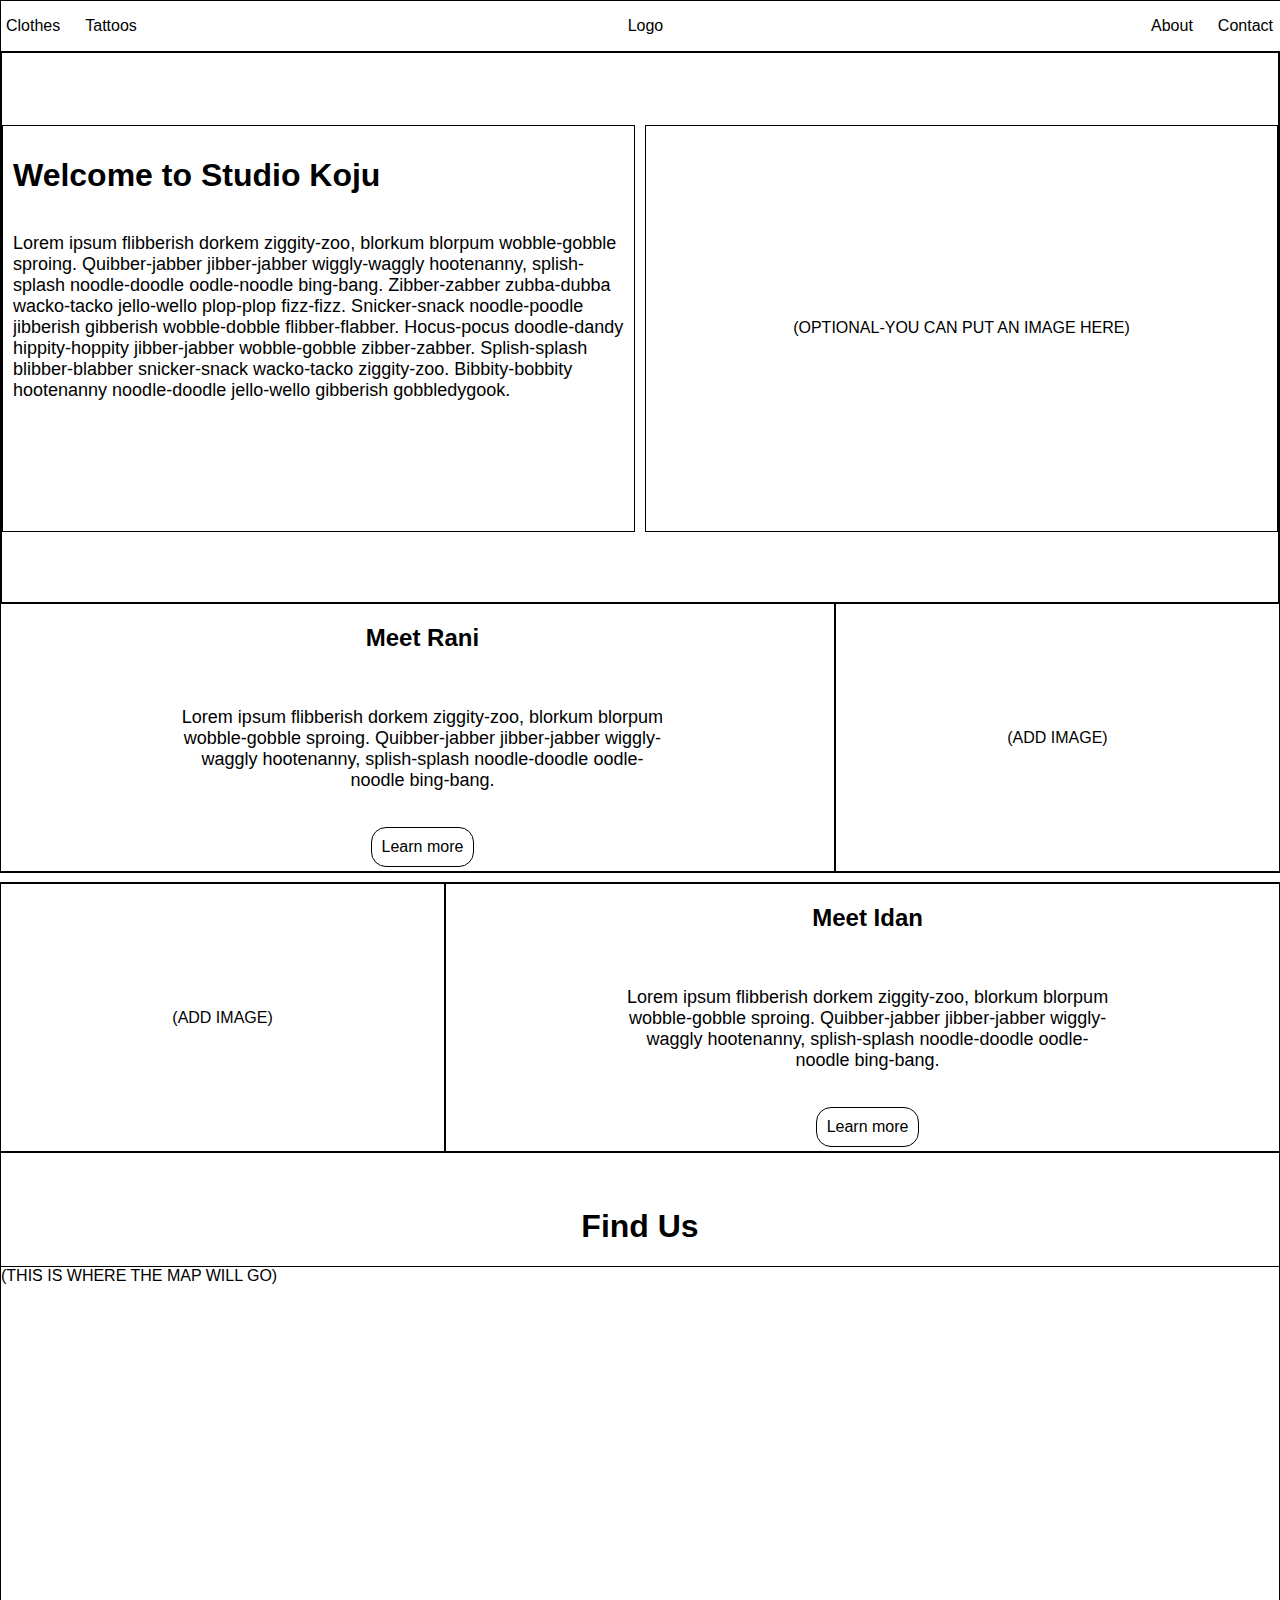
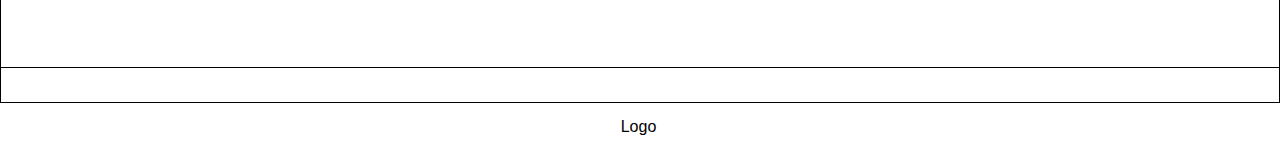
<file: index.html>
<!DOCTYPE html>
<html lang="en">
  <head>
    <meta charset="UTF-8" />
    <meta http-equiv="X-UA-Compatible" content="IE=edge" />
    <meta name="viewport" content="width=device-width, initial-scale=1.0" />
    <!-- <meta
      http-equiv="refresh"
      content="0; url=https://repo.github.io/rani/index.html"
    />
    <base href="/rani-tattoo-website/" /> -->
    <link rel="stylesheet" href="styles.css" />
    <title>Your Website Title</title>
  </head>
  <body>
    <main>
      <header>
        <div class="header-container">
          <!-- <header class="header"> -->
          <div class="right-links">
            <ul class="links">
              <li><a href="./clothes/index.html">Clothes</a></li>
              <li><a href="./rani/index.html">Tattoos</a></li>
            </ul>
          </div>
          <div class="logo-container">
            <div class="logo">Logo</div>
          </div>
          <div class="left-links">
            <ul class="links">
              <li><a href="#">About</a></li>
              <li><a href="#">Contact</a></li>
            </ul>
          </div>
        </div>
      </header>
      <section class="welcome">
        <div class="welcome-wrapper">
          <div class="welcome-content">
            <div class="intro">
              <h1 class="intro-title">Welcome to Studio Koju</h1>
              <p class="intro-description">
                Lorem ipsum flibberish dorkem ziggity-zoo, blorkum blorpum
                wobble-gobble sproing. Quibber-jabber jibber-jabber
                wiggly-waggly hootenanny, splish-splash noodle-doodle
                oodle-noodle bing-bang. Zibber-zabber zubba-dubba wacko-tacko
                jello-wello plop-plop fizz-fizz. Snicker-snack noodle-poodle
                jibberish gibberish wobble-dobble flibber-flabber. Hocus-pocus
                doodle-dandy hippity-hoppity jibber-jabber wobble-gobble
                zibber-zabber. Splish-splash blibber-blabber snicker-snack
                wacko-tacko ziggity-zoo. Bibbity-bobbity hootenanny
                noodle-doodle jello-wello gibberish gobbledygook.
              </p>
            </div>
            <div class="intro-image">(OPTIONAL-YOU CAN PUT AN IMAGE HERE)</div>
          </div>
        </div>
      </section>
      <section class="offers-section">
        <div class="tattoos-container">
          <!-- <div class="tattoos-intro"> -->
          <div class="text">
            <h2 class="tattos-text-title">Meet Rani</h2>
            <p class="tattoos-text-content">
              Lorem ipsum flibberish dorkem ziggity-zoo, blorkum blorpum
              wobble-gobble sproing. Quibber-jabber jibber-jabber wiggly-waggly
              hootenanny, splish-splash noodle-doodle oodle-noodle bing-bang.
            </p>
            <div class="transfer-link-container">
              <div class="transfer-link">
                <a href="./rani/index.html">Learn more</a>
              </div>
            </div>
          </div>
          <!-- </div> -->
          <div class="tattoo-img">(ADD IMAGE)</div>
        </div>
        <div class="clothes-container">
          <div class="img">(ADD IMAGE)</div>
          <div class="text">
            <h2 class="clothes-text-title">Meet Idan</h2>
            <p class="clothes-text-content">
              Lorem ipsum flibberish dorkem ziggity-zoo, blorkum blorpum
              wobble-gobble sproing. Quibber-jabber jibber-jabber wiggly-waggly
              hootenanny, splish-splash noodle-doodle oodle-noodle bing-bang.
            </p>
            <div class="transfer-link-container">
              <div class="transfer-link">
                <a href="./clothes/index.html">Learn more</a>
              </div>
            </div>
          </div>
        </div>
      </section>
      <section class="map-section">
        <div class="map-container">
          <h1 class="title">Find Us</h1>
          <div id="map">(THIS IS WHERE THE MAP WILL GO)</div>
        </div>
      </section>
      <footer>
        <ul class="links">
          <li class="logo">Logo</li>
        </ul>
      </footer>
    </main>
  </body>
</html>
</file>
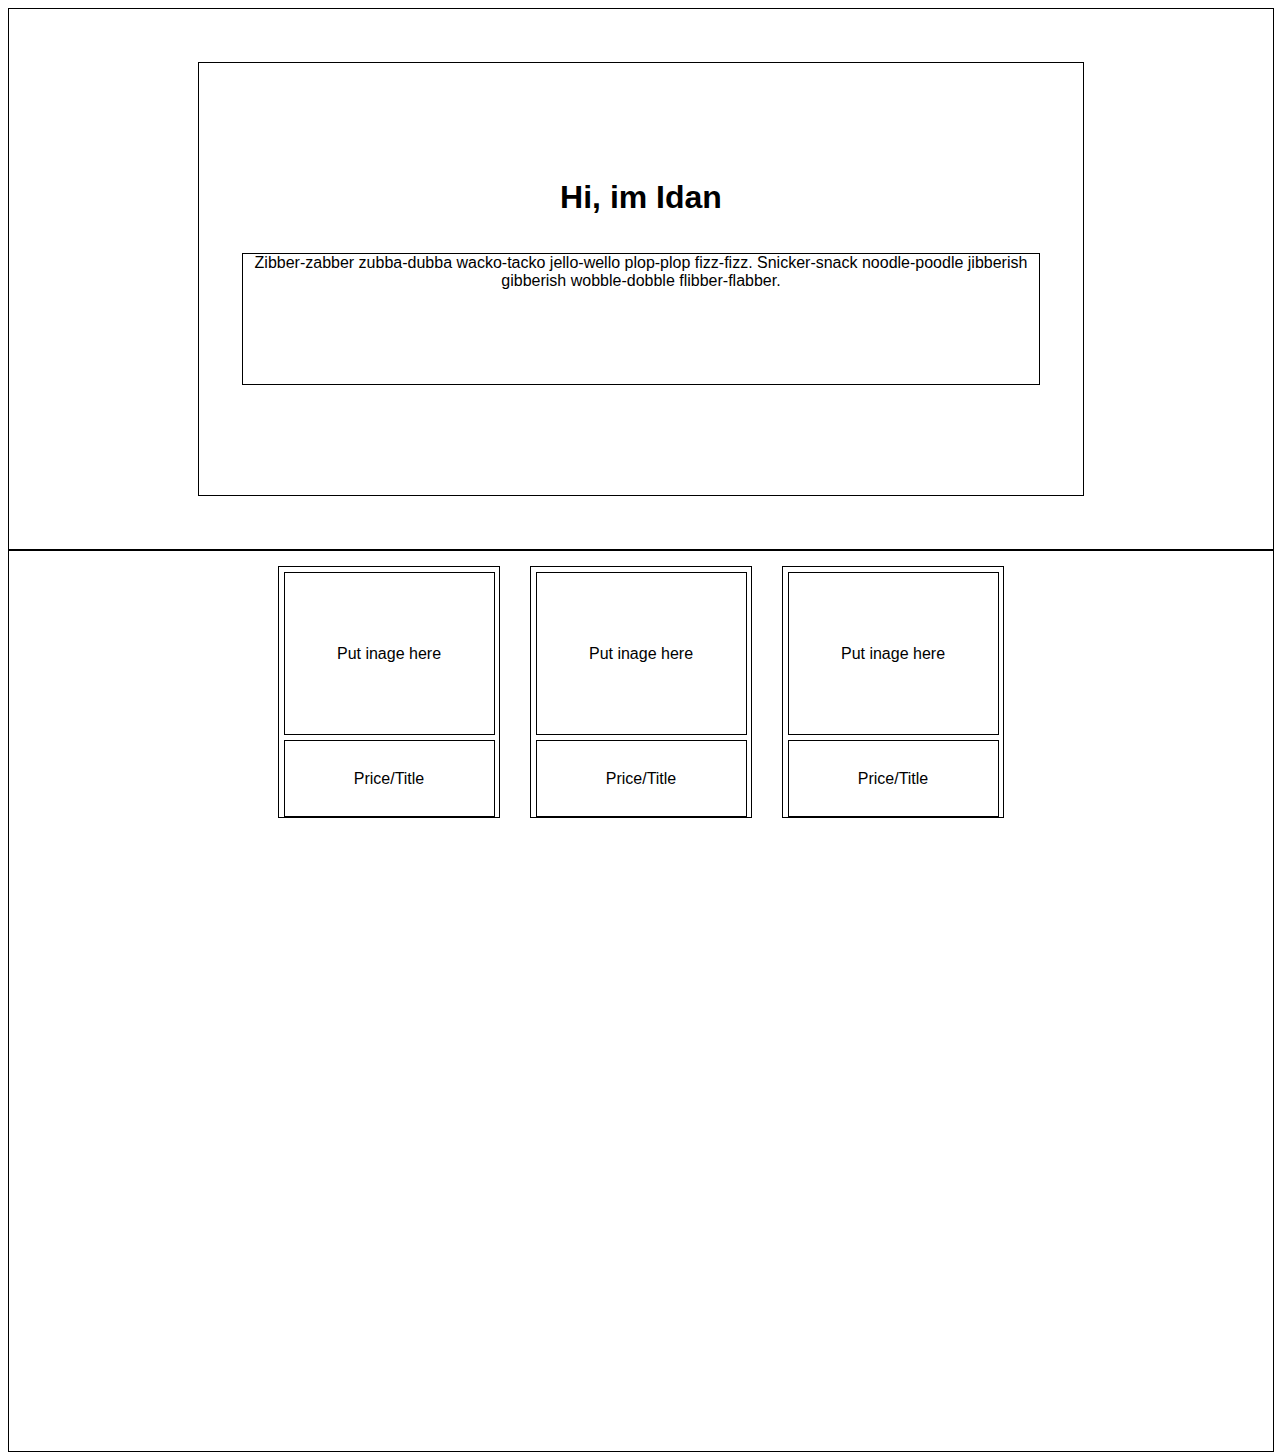
<file: clothes/index.html>
<!DOCTYPE html>
<html lang="en">
  <head>
    <meta charset="UTF-8" />
    <meta name="viewport" content="width=device-width, initial-scale=1.0" />
    <link rel="stylesheet" href="../rani/rani.css" />
    <title>Document</title>
  </head>
  <body>
    <main>
      <section class="intro-section">
        <div class="intro-wrapper">
          <h1>Hi, im <a href="../Admin/admin-signIn.html">Idan</a></h1>
          <p class="intro-description">
            Zibber-zabber zubba-dubba wacko-tacko jello-wello plop-plop
            fizz-fizz. Snicker-snack noodle-poodle jibberish gibberish
            wobble-dobble flibber-flabber.
          </p>
        </div>
      </section>
      <section class="gallery-section">
        <div class="gallery-wrapper">
          <div class="gallery-item">
            <div class="item-img">
              <p>Put inage here</p>
            </div>
            <div class="item-title">
              <p>Price/Title</p>
            </div>
          </div>
          <div class="gallery-item">
            <div class="item-img">
              <p>Put inage here</p>
            </div>
            <div class="item-title">
              <p>Price/Title</p>
            </div>
          </div>
          <div class="gallery-item">
            <div class="item-img">
              <p>Put inage here</p>
            </div>
            <div class="item-title">
              <p>Price/Title</p>
            </div>
          </div>
        </div>
      </section>
    </main>
  </body>
</html>
</file>
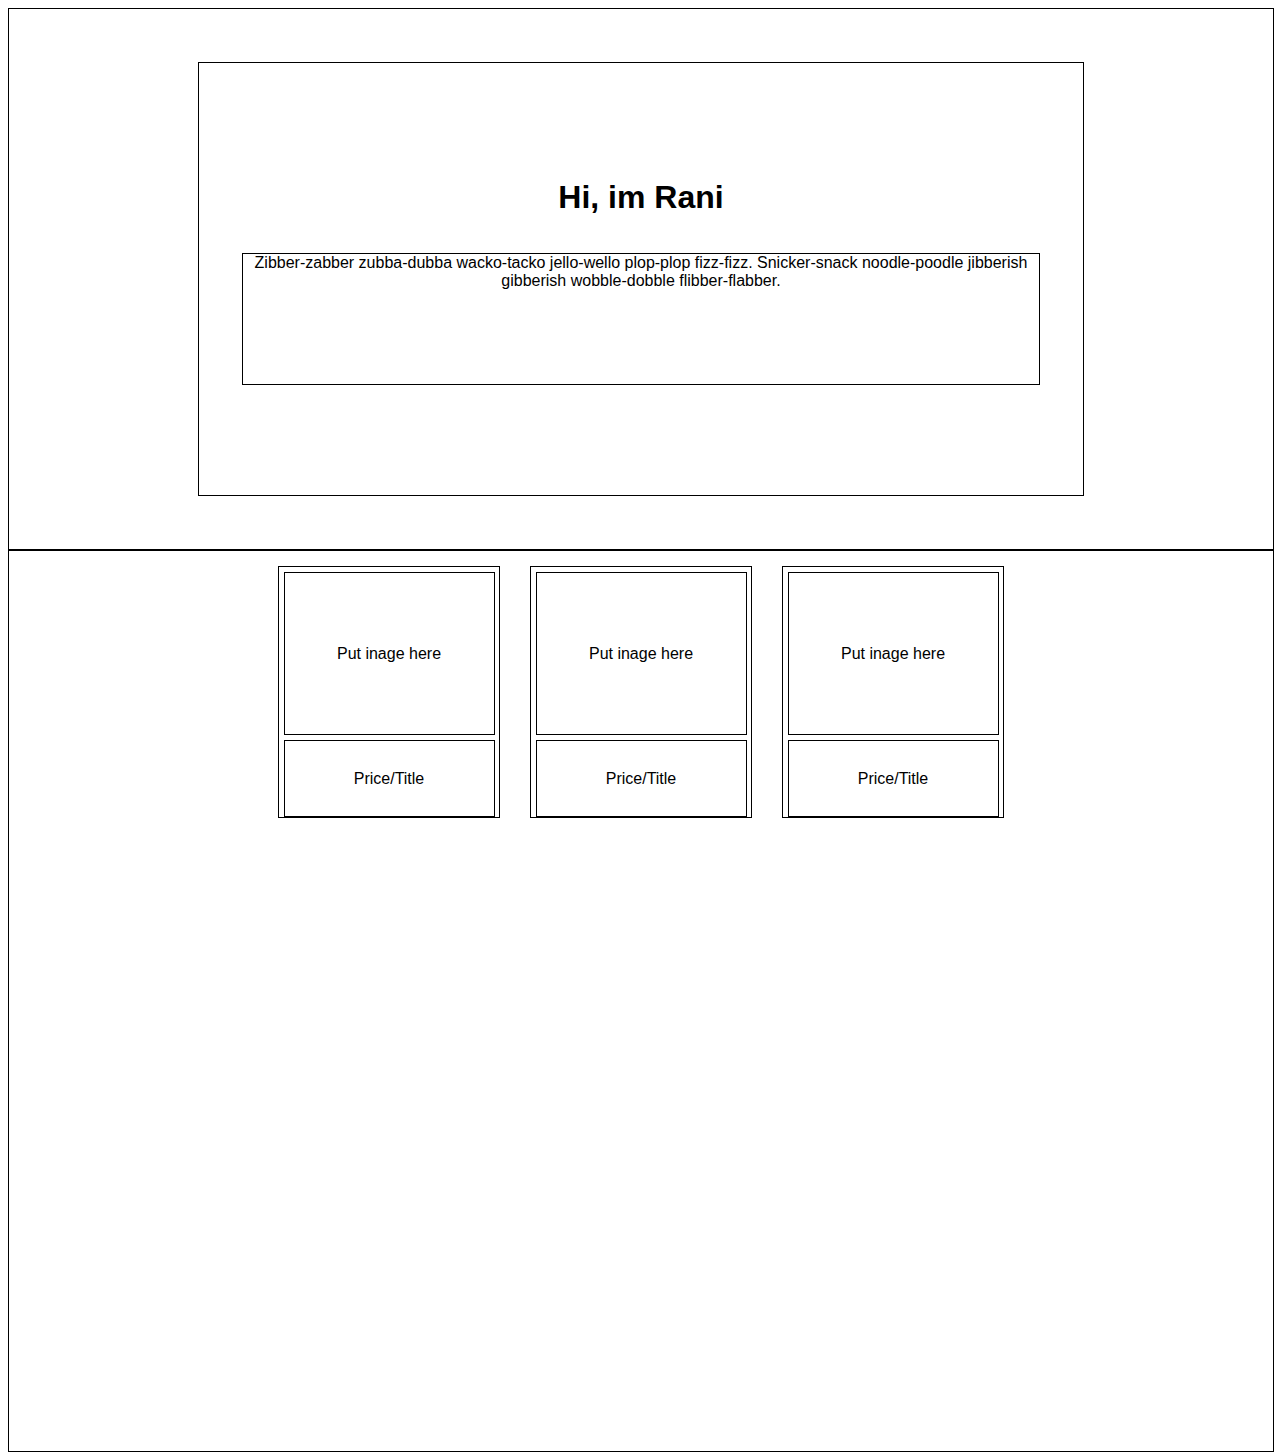
<file: rani/index.html>
<!DOCTYPE html>
<html lang="en">
  <head>
    <meta charset="UTF-8" />
    <meta http-equiv="X-UA-Compatible" content="IE=edge" />
    <meta name="viewport" content="width=device-width, initial-scale=1.0" />
    <link rel="stylesheet" href="../rani/rani.css" />
    <base href="/rani-tattoo-website/" />
    <title>Document</title>
  </head>
  <body>
    <main>
      <section class="intro-section">
        <div class="intro-wrapper">
          <h1>Hi, im <a href="../Admin/admin-signIn.html">Rani</a></h1>
          <p class="intro-description">
            Zibber-zabber zubba-dubba wacko-tacko jello-wello plop-plop
            fizz-fizz. Snicker-snack noodle-poodle jibberish gibberish
            wobble-dobble flibber-flabber.
          </p>
        </div>
      </section>
      <section class="gallery-section">
        <div class="gallery-wrapper">
          <div class="gallery-item">
            <div class="item-img">
              <p>Put inage here</p>
            </div>
            <div class="item-title">
              <p>Price/Title</p>
            </div>
          </div>
          <div class="gallery-item">
            <div class="item-img">
              <p>Put inage here</p>
            </div>
            <div class="item-title">
              <p>Price/Title</p>
            </div>
          </div>
          <div class="gallery-item">
            <div class="item-img">
              <p>Put inage here</p>
            </div>
            <div class="item-title">
              <p>Price/Title</p>
            </div>
          </div>
        </div>
      </section>
    </main>
  </body>
</html>
</file>
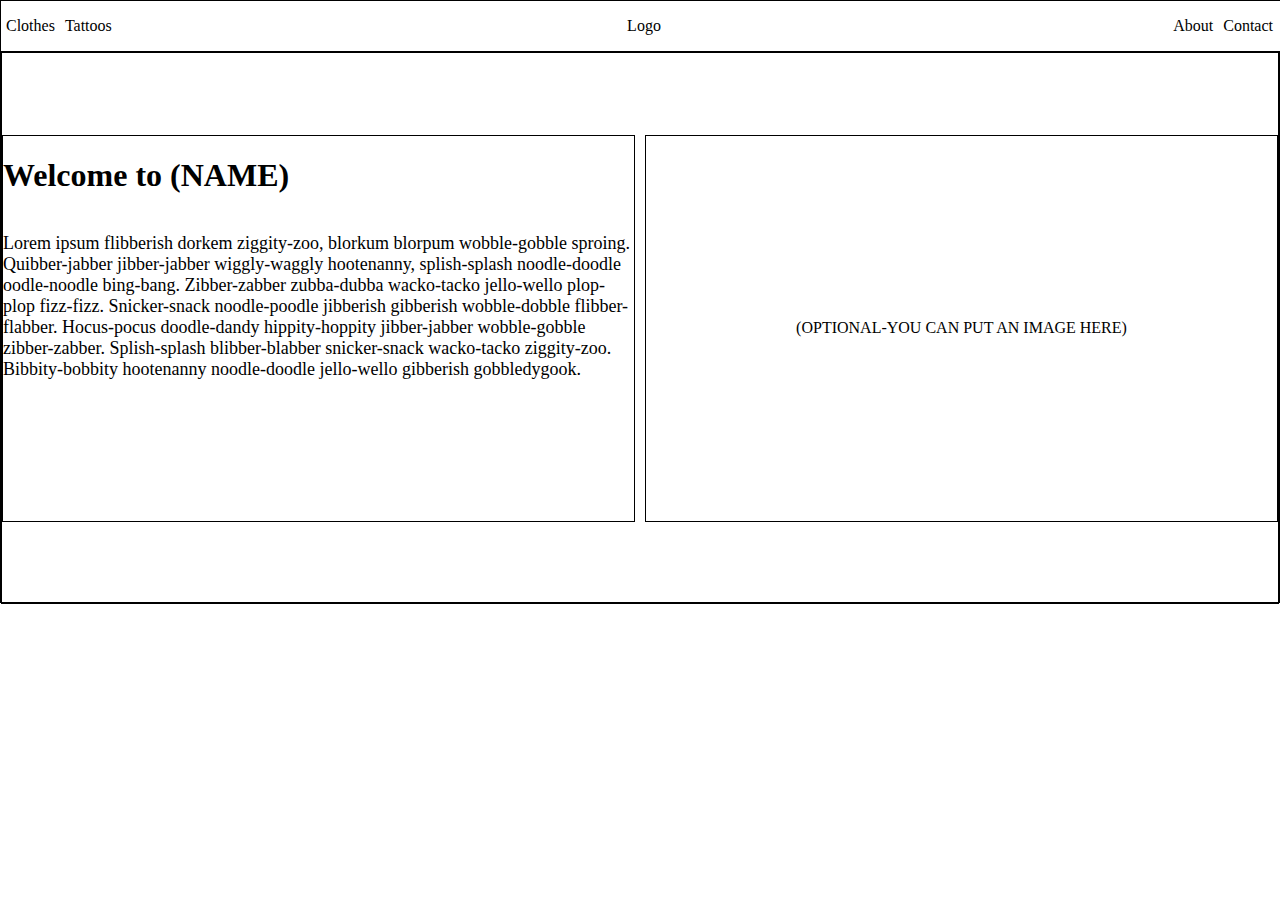
<file: website-layout/index.html>
<!DOCTYPE html>
<html lang="en">
  <head>
    <meta charset="UTF-8" />
    <meta http-equiv="X-UA-Compatible" content="IE=edge" />
    <meta name="viewport" content="width=device-width, initial-scale=1.0" />
    <link rel="stylesheet" href="styles.css" />
    <title>Your Website Title</title>
  </head>
  <body>
    <main>
      <header>
        <div class="header-container">
          <!-- <header class="header"> -->
          <div class="right-links">
            <ul class="links">
              <li><a href="#">Clothes</a></li>
              <li><a href="#">Tattoos</a></li>
            </ul>
          </div>
          <div class="logo-container">
            <div class="logo">Logo</div>
          </div>
          <div class="left-links">
            <ul class="links">
              <li><a href="#">About</a></li>
              <li><a href="#">Contact</a></li>
            </ul>
          </div>
        </div>
      </header>
      <section class="welcome">
        <div class="welcome-wrapper">
          <div class="welcome-content">
            <div class="intro">
              <h1 class="intro-title">Welcome to (NAME)</h1>
              <p class="intro-description">
                Lorem ipsum flibberish dorkem ziggity-zoo, blorkum blorpum
                wobble-gobble sproing. Quibber-jabber jibber-jabber
                wiggly-waggly hootenanny, splish-splash noodle-doodle
                oodle-noodle bing-bang. Zibber-zabber zubba-dubba wacko-tacko
                jello-wello plop-plop fizz-fizz. Snicker-snack noodle-poodle
                jibberish gibberish wobble-dobble flibber-flabber. Hocus-pocus
                doodle-dandy hippity-hoppity jibber-jabber wobble-gobble
                zibber-zabber. Splish-splash blibber-blabber snicker-snack
                wacko-tacko ziggity-zoo. Bibbity-bobbity hootenanny
                noodle-doodle jello-wello gibberish gobbledygook.
              </p>
            </div>
            <div class="intro-image">(OPTIONAL-YOU CAN PUT AN IMAGE HERE)</div>
          </div>
        </div>
      </section>
      <!-- <section class="map-section">
        <div class="map-container">
          <h1 class="title">Find Us</h1>
          <div id="map"></div>
        </div>
      </section> -->
    </main>
  </body>
</html>
</file>
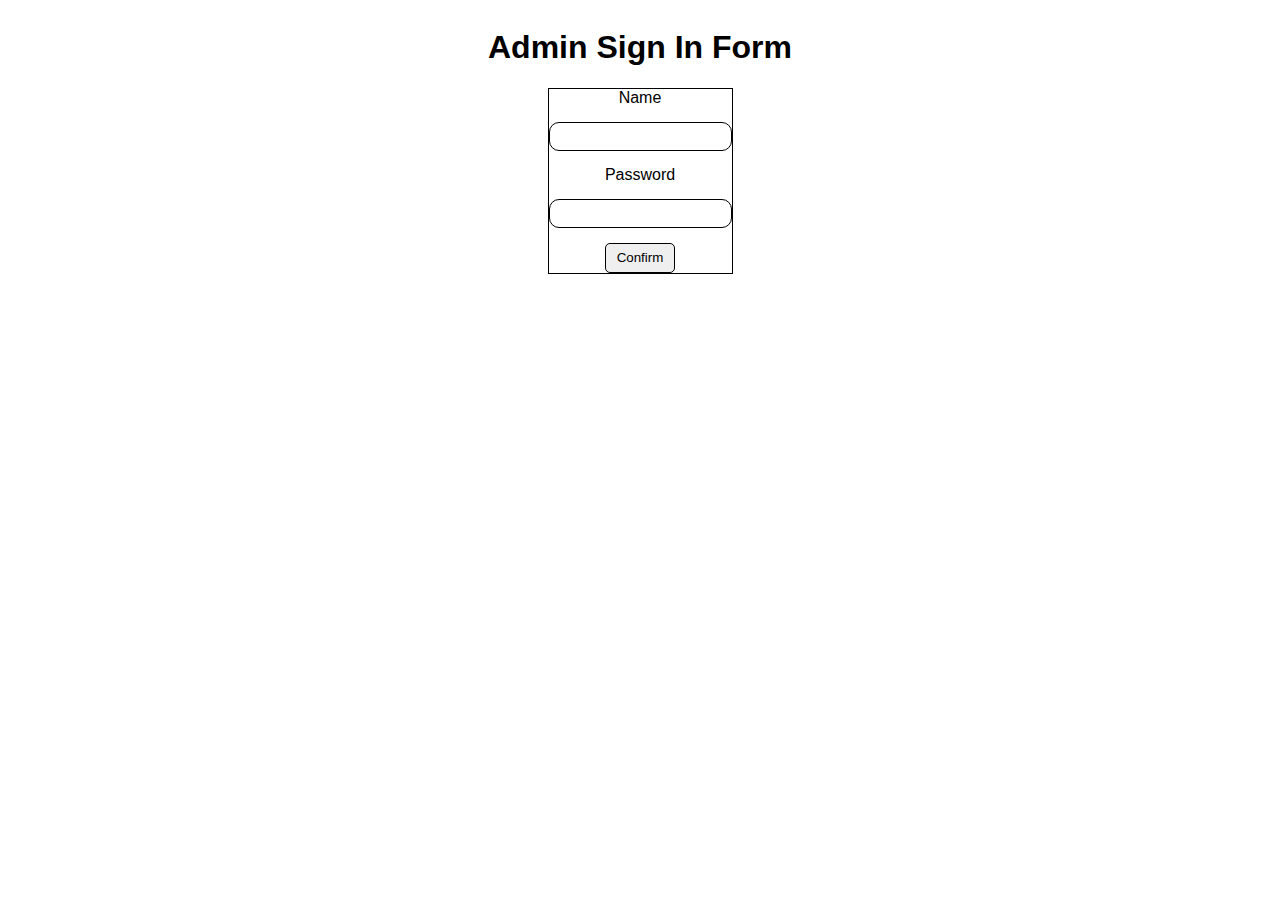
<file: Admin/admin-signIn.html>
<!DOCTYPE html>
<html lang="en">
  <head>
    <meta charset="UTF-8" />
    <meta http-equiv="X-UA-Compatible" content="IE=edge" />
    <meta name="viewport" content="width=device-width, initial-scale=1.0" />
    <link rel="stylesheet" href="../Admin/AdminStyle.css" />
    <title>Document</title>
  </head>
  <body>
    <main>
      <h1>Admin Sign In Form</h1>
      <form action="get">
        <div class="container">
          <label for="">Name</label>
          <input id="user-name" type="text" required />
          <label for="">Password</label>
          <input id="password" type="password" required />
          <button type="button" id="btn">Confirm</button>
        </div>
      </form>
    </main>
    <script src="../Admin/admin.js"></script>
  </body>
</html>
</file>
<file: styles.css>
body {
    font-family: Arial, Helvetica, sans-serif;
    margin: 0;
    /* background-color: aqua; */
}



.header-container {
    display: flex;
    flex-direction: row;
    justify-content: space-between;
    align-items: center;
    width: 100%;
    height: 10%;
}

header {
    border: 1px black solid;
    width: 100%;
    display: flex;
    align-items: center;
    justify-content: center;
    /* background-color: blanchedalmond; */
    /* background-color: aquamarine; */
}

.links {
    margin-left: -35px;
    margin-right: 8px;
    list-style: none;
    /* width: 78%; */
    display: flex;
    align-items: center;
    justify-content: space-between;
    gap: 25px;
    /* background-color: azure; */
}

section {
    display: flex;
    justify-content: center;
    align-items: center;
    width: 100%;
    height: 550px;
    /* background-color: aqua; */
}

.welcome-wrapper {
    border: 1px black solid;
    display: flex;
    justify-content: center;
    /* background-color: blanchedalmond; */
    width: 100%;
    height: 100%;
}

.welcome-content {
    border: 1px black solid;
    display: flex;
    align-items: center;
    gap: 10px;
    width: 100%;
    height: 100%;
    /* background-color: burlywood; */

}

.intro,
.intro-image {
    border: 1px black solid;
    padding: 10px;
    display: flex;
    /* align-items: center; */
    height: 70%;
    width: 70%;
    flex: 1;
}

.intro {
    /* gap: 15px; */
    flex-direction: column;
    /* justify-content: center; */
    /* background-color: yellowgreen; */
}

.intro-image {
    justify-content: center;
    align-items: center;
}

.intro-description {
    font-size: 18px;
    overflow: scroll;
}


/* ------- CSS FOR GOOGLE MAPS ------  */

.map-section {
    display: flex;
    justify-content: center;
    align-items: center;
    /* background-color: antiquewhite; */
}

.map-container{
    border: 1px solid black;
    display: flex;
    flex-direction: column;
    justify-content: center;
    align-items: center;
    /* background-color: aqua; */
    width: 100%;
    height: 100%;
}

#map {
    border: 1px solid black;
    /* background-color: beige; */
    height: 400px;
    width: 100%;
}

/* -------------------------------------- */


.offers-section {
    gap: 10px;
    display: flex;
    flex-direction: column;
    /* background-color: antiquewhite; */
}

.tattoos-container,
.clothes-container {
    display: flex;
    width: 100%;
    height: 50%;
    /* background-color: aquamarine; */
    border: 1px solid black;
}

/* .tattoos-intro {
    height: 100%;
    width: 100%;
    background-color: brown;
} */

.text {
    /* overflow: scroll; */
    border: 1px solid black;
    display: flex;
    flex-direction: column;
    align-items: center;
    text-align: center;
    padding-left: 10px;
    justify-content: space-between;
    width: 65%;
    height: 100%;
    /* background-color: antiquewhite; */
}

.tattoos-text-content,
.clothes-text-content {
    overflow:scroll;
    width: 60%;
    font-size: large;
    margin: 10px 0;
}

.tattoo-img {
    border: 1px solid black;
    display: flex;
    align-items: center;
    justify-content: center;
    height: 100%;
    width: 35%;
    /* background-color: aquamarine; */
}

.img{
    border: 1px solid black;
    display: flex;
    align-items: center;
    justify-content: center;
    height: 100%;
    width: 35%;
    /* background-color: aquamarine; */
}

/* .clothes-text-content{
    width: -65%;
} */
.transfer-link-container {
    margin-bottom: 5px;
    padding: 10px;
    /* background-color: aquamarine; */
    border: 1px solid black;
    border-radius: 15px;
}

footer {
    display: flex;
    justify-content: center;
    align-items: center;
}

a {
    color: #000;
    text-decoration: none;
}
</file>
<file: rani/rani.css>
main {
    /* background-color: rgb(91, 77, 43); */
    height: 100vh;
    font-family: Arial, Helvetica, sans-serif;
}

.intro-section {
    border: 1px solid black;
    display: flex;
    justify-content: center;
    align-items: center;
    width: 100%;
    height: 60%;
    /* background-color: antiquewhite; */
}


.intro-wrapper {
    
    border: 1px solid black;
    /* flex-wrap: wrap; */
    height: 80%;
    width: 70%;
    /* background-color: bisque; */
    display: flex;
    flex-direction: column;
    justify-content: center;
    align-items: center;
}


.intro-description {
    border: 1px solid black;
    height: 30%;
    overflow: scroll;
    width: 90%;
    text-align: center;
}


.gallery-section {
    border: 1px solid black;
    overflow: scroll;
    display: flex;
    justify-content: center;
    align-items: center;
    width: 100%;
    height: 100vh;
    /* background-color: darkgray; */
}

.gallery-wrapper {
    display: flex;
    align-items: center;
    justify-content: center;
    flex-wrap: wrap;
    width: 90%;
    height: 100%;
    /* background-color: beige; */
}

.gallery-item {
    border: 1px solid black;
    display: flex;
    flex-direction: column;
    /* justify-content: center; */
    align-items: center;
    align-self: start;
    width: 220px;
    height: 250px;
    /* max-width: 20%;
    max-height: 40%; */
    margin: 15px;
    /* background-color: burlywood; */
}

.item-img {
    border: 1px solid black;
    display: flex;
    align-items: center;
    justify-content: center;
    margin-top: 5px;
    width: 95%;
    height: 65%;
    /* background-color: aqua; */
}

.item-title {
    border: 1px solid black;
    display: flex;
    align-items: center;
    justify-content: center;
    margin-top: 5px;
    width: 95%;
    height: 30%;
    /* background-color: aquamarine;
     */
    
}

a {
    color: #000;
    text-decoration: none;
}
</file>
<file: website-layout/styles.css>
body {
    margin: 0;
    /* background-color: aqua; */
}



.header-container {
    display: flex;
    flex-direction: row;
    justify-content: space-between;
    align-items: center;
    width: 100%;
    height: 10%;
}

header {
    border: 1px black solid;
    width: 100%;
    display: flex;
    align-items: center;
    justify-content: center;
    /* background-color: blanchedalmond; */
    /* background-color: aquamarine; */
}

.links {
    margin-left: -35px;
    margin-right: 8px;
    list-style: none;
    /* width: 78%; */
    display: flex;
    align-items: center;
    justify-content: center;
    gap: 10px;
    /* background-color: azure; */
}

section {
    display: flex;
    justify-content: center;
    align-items: center;
    width: 100%;
    height: 550px;
    /* background-color: aqua; */
}

.welcome-wrapper {
    border: 1px black solid;
    display: flex;
    justify-content: center;
    /* background-color: blanchedalmond; */
    width: 100%;
    height: 100%;
}

.welcome-content {
    border: 1px black solid;
    display: flex;
    align-items: center;
    gap: 10px;
    width: 100%;
    height: 100%;
    /* background-color: burlywood; */

}

.intro,
.intro-image {
    border: 1px black solid;
    display: flex;
    /* align-items: center; */
    height: 70%;
    width: 70%;
    flex: 1;
}

.intro {
    /* gap: 15px; */
    flex-direction: column;
    /* justify-content: center; */
    /* background-color: yellowgreen; */
}

.intro-image {
    justify-content: center;
    align-items: center;
}

.intro-description {
    font-size: 18px;
    overflow: scroll;
}

/* .map-section {
    background-color: antiquewhite;
}

#map {
    height: 400px;
    width: 100%;
} */


a {
    color: #000;
    text-decoration: none;
}
</file>
<file: Admin/AdminStyle.css>
main {
    height: 100%;
    display: flex;
    flex-direction: column;
    align-items: center;
    font-family: Arial, Helvetica, sans-serif;
}

/* form {
    width: 80%;
    min - height: 80%;
} */

.container {
    border:1px solid black;
    display: flex;
    flex-direction: column;
    align-items: center;
    justify-content: space-between;
    gap: 15px;
}

input {
    border-radius: 10px;
    border: 1px solid black;
    height: 25px;
}

button {
    width: 70px;
    height: 30px;
    border-radius: 5px;
    border:1px solid black;
}
</file>
